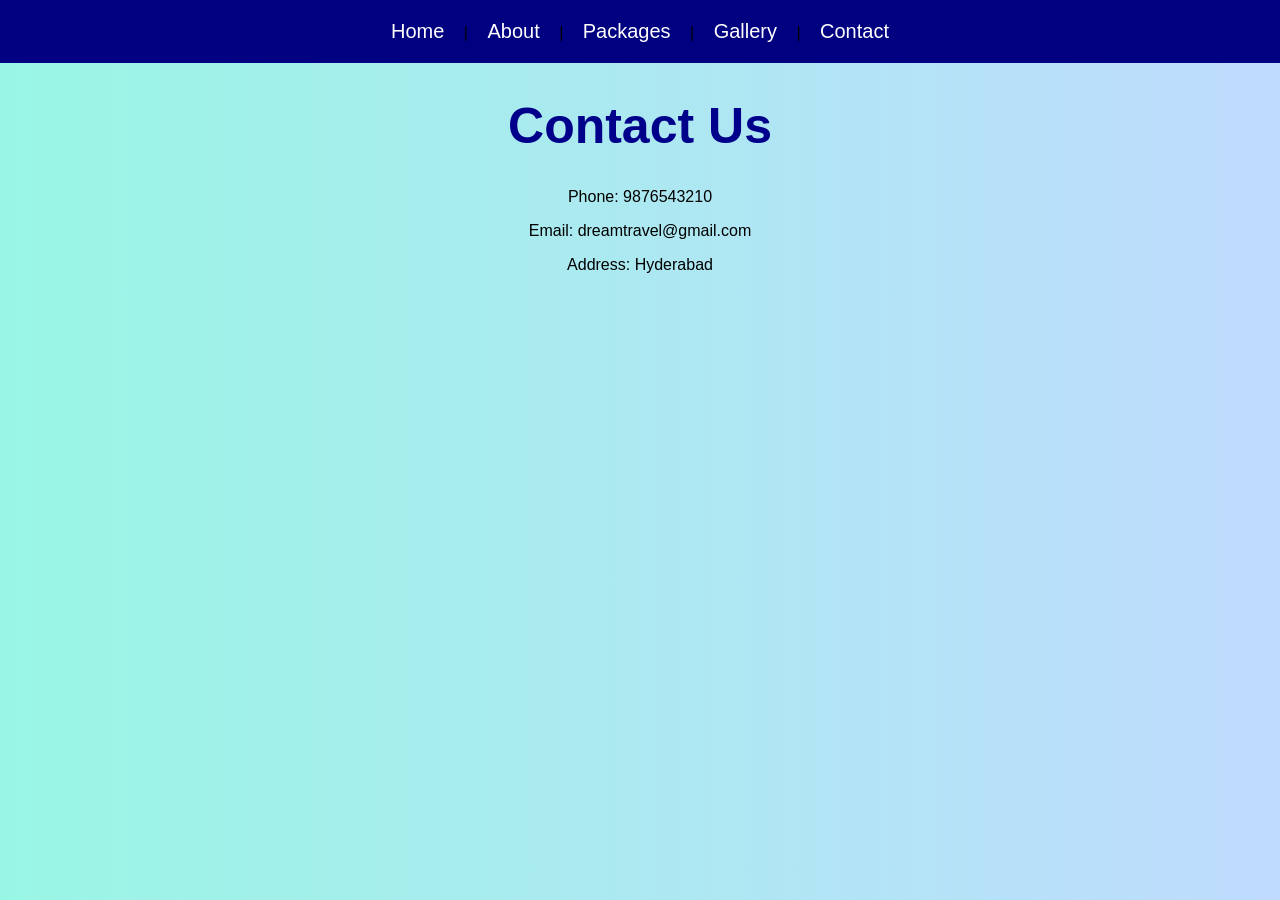
<file: contact.html>
<!DOCTYPE html>
<html>
<head>
    <title>Contact - Dream Travel</title>
    <link rel="stylesheet" href="style.css">
</head>
<body>
    <nav>
        <a href="index.html">Home</a> |
        <a href="about.html">About</a> |
        <a href="package.html">Packages</a> |
        <a href="gallery.html">Gallery</a> |
        <a href="contact.html">Contact</a>
    </nav>

    <h1>Contact Us</h1>
    <p>Phone: 9876543210</p>
    <p>Email: dreamtravel@gmail.com</p>
    <p>Address: Hyderabad</p>
</body>
</html>
</file>
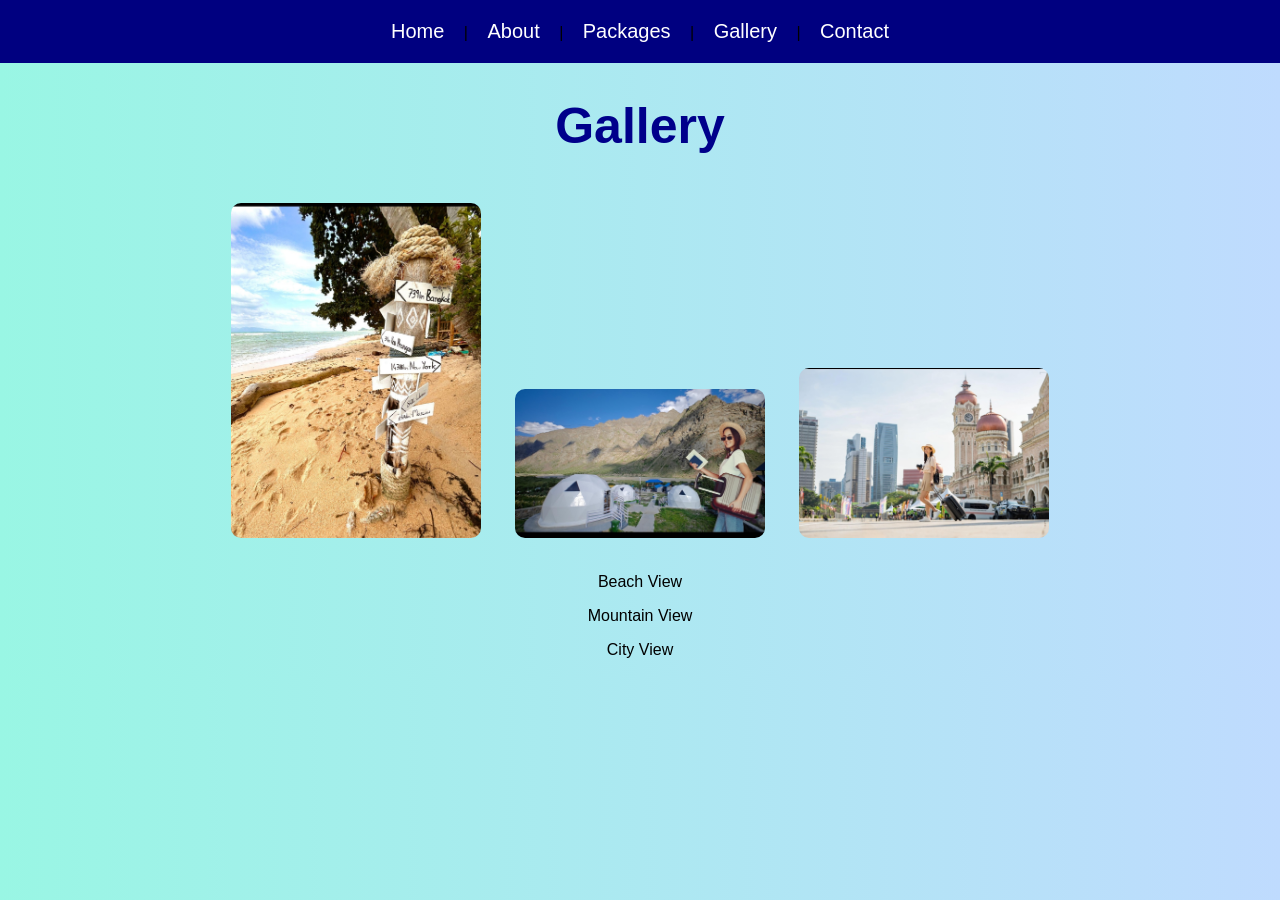
<file: gallery.html>
<!DOCTYPE html>
<html>
<head>
    <title>Gallery - Dream Travel</title>
    <link rel="stylesheet" href="style.css">
</head>
<body>

    <nav>
        <a href="index.html">Home</a> |
        <a href="about.html">About</a> |
        <a href="package.html">Packages</a> |
        <a href="gallery.html">Gallery</a> |
        <a href="contact.html">Contact</a>
    </nav>

    <h1>Gallery</h1>

    <img src="travel1.jpg.jpeg" width="250">
    <img src="travel2.jpg.jpeg" width="250">
    <img src="travel3.jpg.jpeg" width="250">

    <p>Beach View</p>
    <p>Mountain View</p>
    <p>City View</p>

</body>
</html>
</file>
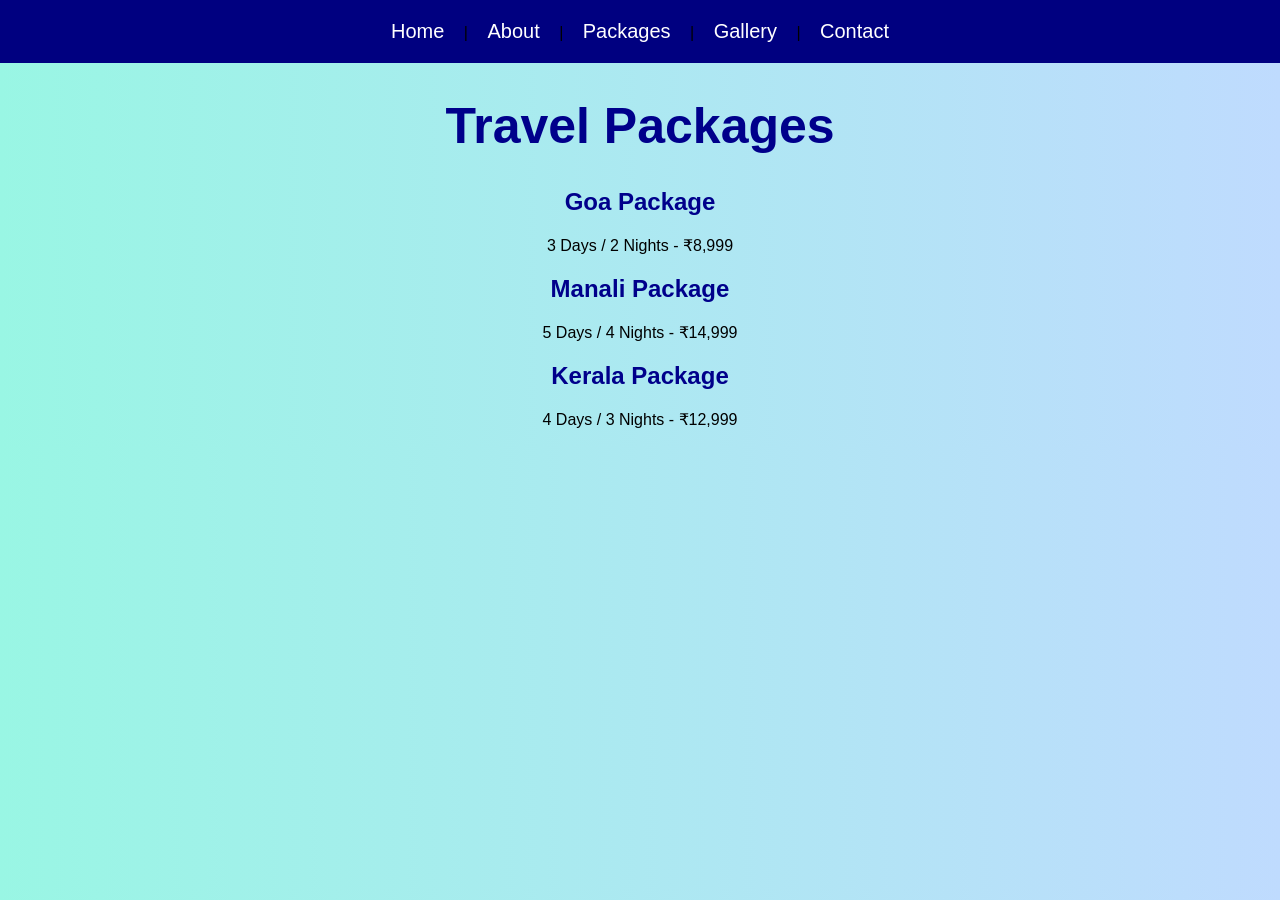
<file: package.html>
<!DOCTYPE html>
<html>
<head>
    <title>Packages - Dream Travel</title>
    <link rel="stylesheet" href="style.css">
</head>
<body>
    <nav>
        <a href="index.html">Home</a> |
        <a href="about.html">About</a> |
        <a href="package.html">Packages</a> |
        <a href="gallery.html">Gallery</a> |
        <a href="contact.html">Contact</a>
    </nav>

    <h1>Travel Packages</h1>
    <h2>Goa Package</h2>
    <p>3 Days / 2 Nights - ₹8,999</p>

    <h2>Manali Package</h2>
    <p>5 Days / 4 Nights - ₹14,999</p>

    <h2>Kerala Package</h2>
    <p>4 Days / 3 Nights - ₹12,999</p>
</body>
</html>
</file>
<file: style.css>
body {
    font-family: Arial, sans-serif;
    margin: 0;
    text-align: center;
    background: linear-gradient(to right, #99f6e4, #bfdbfe);
}

nav {
    background: navy;
    padding: 20px;
}

nav a {
    color: white;
    text-decoration: none;
    margin: 15px;
    font-size: 20px;
}

h1 {
    color: darkblue;
    font-size: 50px;
}

h2 {
    color: darkblue;
}

img {
    margin: 15px;
    border-radius: 10px;
}

button {
    background: blue;
    color: white;
    padding: 15px 30px;
    border: none;
    border-radius: 10px;
    font-size: 18px;
}
</file>
